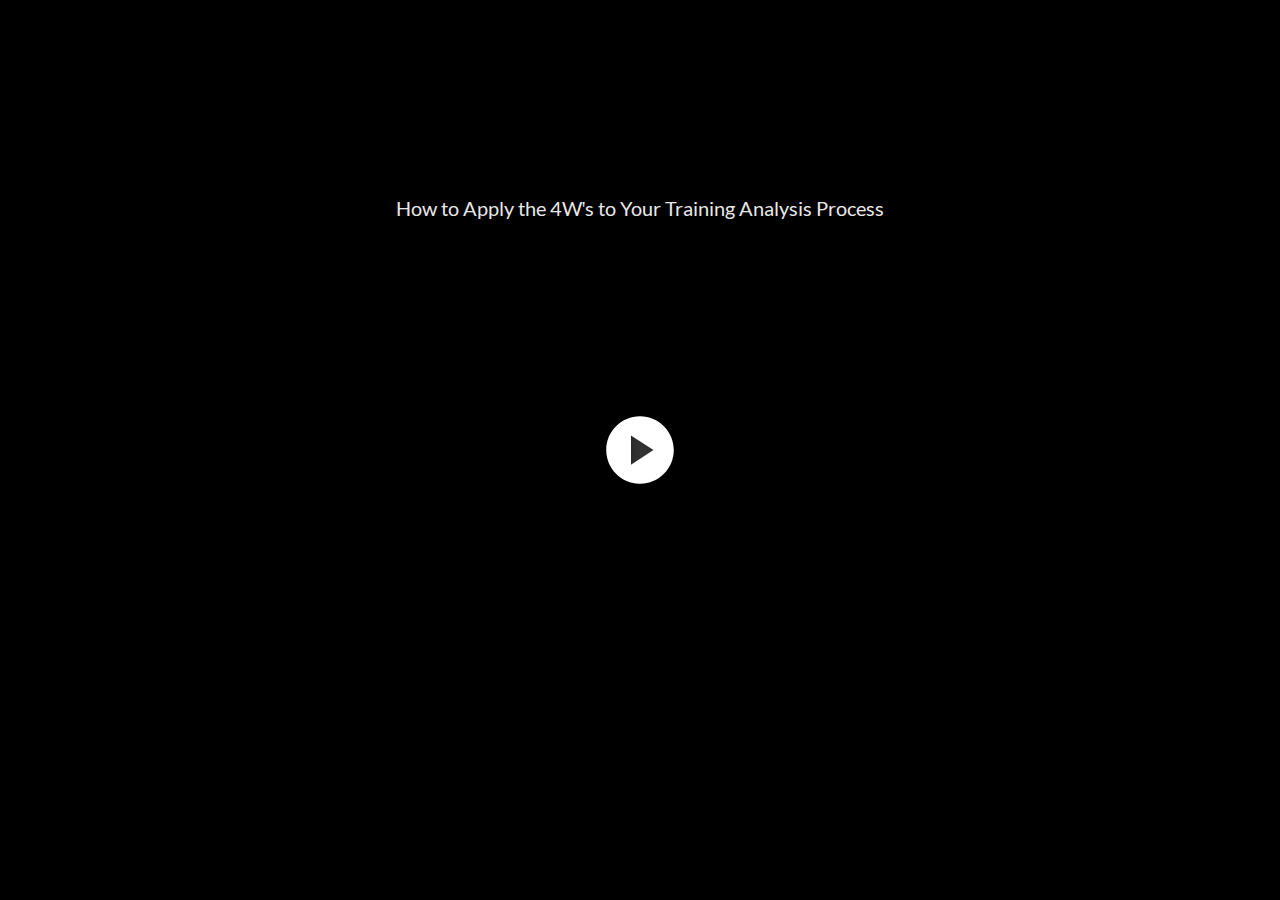
<file: index.html>
<!DOCTYPE html>
<html lang="en-US">
<head>
  <meta charset="utf-8">
  <!-- Created using Storyline 360 - http://www.articulate.com  -->
  <!-- version: 3.52.25247.0 -->
  <title>How to Apply the 4W&#39;s to Your Training Analysis Process</title>
  <meta http-equiv="x-ua-compatible" content="IE=edge" />
  <meta name="viewport" content="width=device-width, initial-scale=1.0, user-scalable=no, shrink-to-fit=no, minimal-ui" />
  <meta name="apple-mobile-web-app-capable" content="yes" />
  <style>
    html, body { height: 100%; padding: 0; margin: 0 }
    #app { height: 100%; width: 100%; }
  </style>
  
  <script>window.THREE = { };</script>
</head>
<body style="background: #282828" class="cs-HTML theme-unified">
  <!-- 360 -->
  <script>!function(e){function n(e,i){return e.test(i)}function i(e){var i=e||navigator.userAgent,o=i.split("[FBAN");if(void 0!==o[1]&&(i=o[0]),this.apple={phone:n(t,i),ipod:n(d,i),tablet:!n(t,i)&&n(s,i),device:n(t,i)||n(d,i)||n(s,i)},this.amazon={phone:n(h,i),tablet:!n(h,i)&&n(a,i),device:n(h,i)||n(a,i)},this.android={phone:n(h,i)||n(b,i),tablet:!n(h,i)&&!n(b,i)&&(n(a,i)||n(r,i)),device:n(h,i)||n(a,i)||n(b,i)||n(r,i)},this.windows={phone:n(l,i),tablet:n(p,i),device:n(l,i)||n(p,i)},this.other={blackberry:n(f,i),blackberry10:n(u,i),opera:n(c,i),firefox:n(A,i),chrome:n(w,i),device:n(f,i)||n(u,i)||n(c,i)||n(A,i)||n(w,i)},this.seven_inch=n(v,i),this.any=this.apple.device||this.android.device||this.windows.device||this.other.device||this.seven_inch,this.phone=this.apple.phone||this.android.phone||this.windows.phone,this.tablet=this.apple.tablet||this.android.tablet||this.windows.tablet,"undefined"==typeof window)return this}function o(){var e=new i;return e.Class=i,e}var t=/iPhone/i,d=/iPod/i,s=/iPad/i,b=/(?=.*\bAndroid\b)(?=.*\bMobile\b)/i,r=/Android/i,h=/(?=.*\bAndroid\b)(?=.*\bSD4930UR\b)/i,a=/(?=.*\bAndroid\b)(?=.*\b(?:KFOT|KFTT|KFJWI|KFJWA|KFSOWI|KFTHWI|KFTHWA|KFAPWI|KFAPWA|KFARWI|KFASWI|KFSAWI|KFSAWA)\b)/i,l=/IEMobile/i,p=/(?=.*\bWindows\b)(?=.*\bARM\b)/i,f=/BlackBerry/i,u=/BB10/i,c=/Opera Mini/i,w=/(CriOS|Chrome)(?=.*\bMobile\b)/i,A=/(?=.*\bFirefox\b)(?=.*\bMobile\b)/i,v=new RegExp("(?:Nexus 7|BNTV250|Kindle Fire|Silk|GT-P1000)","i");"undefined"!=typeof module&&module.exports&&"undefined"==typeof window?module.exports=i:"undefined"!=typeof module&&module.exports&&"undefined"!=typeof window?module.exports=o():"function"==typeof define&&define.amd?define("isMobile",[],e.isMobile=o()):e.isMobile=o()}(this);
    window.isMobile.apple.tablet = window.isMobile.apple.tablet ||
      (navigator.platform === 'MacIntel' && navigator.maxTouchPoints > 1);
    window.isMobile.apple.device = window.isMobile.apple.device || window.isMobile.apple.tablet;
    window.isMobile.tablet = window.isMobile.tablet || window.isMobile.apple.tablet;
    window.isMobile.any = window.isMobile.any || window.isMobile.apple.tablet;
  </script>

  <div id="focus-sink" tabIndex="-1"></div>

  <div id="preso"></div>
  <script>
    window.DS = {};
    window.globals = {
      DATA_PATH_BASE: '',
      HAS_FRAME: true,
      HAS_SLIDE: true,

      lmsPresent: false,
      tinCanPresent: false,
      cmi5Present: false,
      aoSupport: false,
      scale: 'noscale',
      captureRc: false,
      browserSize: 'optimal',
      bgColor: '#282828',
      features: 'ModernPlayerRefresh,MultipleQuizTracking',
      themeName: 'unified',
      preloaderColor: '#FFFFFF',
      suppressAnalytics: false,
      productChannel: 'stable',
      publishSource: 'storyline',
      aid: 'aid|94f19328-bead-4e96-9512-4cabc140ba93',
      cid: '7624e019-bbcc-4915-858c-10581667139a',
      playerVersion: '3.52.25247.0',
      maxIosVideoElements: 5,

      
      parseParams: function(qs) {
        if (window.globals.parsedParams != null) {
          return window.globals.parsedParams;
        }
        qs = (qs || window.location.search.substr(1)).split('+').join(' ');
        var params = {},
            tokens,
            re = /[?&]?([^=]+)=([^&]*)/g;

        while (tokens = re.exec(qs)) {
          params[decodeURIComponent(tokens[1]).trim()] =
            decodeURIComponent(tokens[2]).trim();
        }
        window.globals.parsedParams = params;
        return params;
      }

    };

    (function() {

      var classTypes = [ 'desktop', 'mobile', 'phone', 'tablet' ];

      var addDeviceClasses = function(prefix, testObj) {
        var curr, i;
        for (i = 0; i < classTypes.length; i++) {
          curr = classTypes[i];
          if (testObj[curr]) {
            document.body.classList.add(prefix + curr);
          }
        }
      };

      var params = window.globals.parseParams(),
          isDevicePreview = params.devicepreview === '1',
          isPhoneOverride = params.deviceType === 'phone' || (isDevicePreview && params.phone == '1'),
          isTabletOverride = (params.deviceType === 'tablet' || isDevicePreview) && !isPhoneOverride,
          isMobileOverride = isPhoneOverride || isTabletOverride;

      var deviceView = {
        desktop: !window.isMobile.any && !isMobileOverride,
        mobile: window.isMobile.any || isMobileOverride,
        phone: isPhoneOverride || (window.isMobile.phone && !isTabletOverride),
        tablet: isTabletOverride || window.isMobile.tablet
      };

      window.globals.deviceView = deviceView;
      window.isMobile.desktop = !window.isMobile.any;
      window.isMobile.mobile = window.isMobile.any;

      addDeviceClasses('view-', deviceView);

    })();
  </script>
  
  <script src='story_content/user.js' type=text/javascript></script>
  <div class="slide-loader"></div>

  <script type="text/javascript">
    var doc = document, loader = doc.body.querySelector('.slide-loader'); [ 1, 2, 3 ].forEach(function(n) { var d = doc.createElement('div'); d.style.backgroundColor = window.globals.preloaderColor; d.classList.add('mobile-loader-dot'); d.classList.add('dot' + n); loader.appendChild(d); });
  </script>

  <div class="mobile-load-title-overlay" style="display: none">
    <div class="mobile-load-title">How to Apply the 4W&#39;s to Your Training Analysis Process</div>
  </div>

  <div class="mobile-chrome-warning"></div>

  <script>
    
    if (window.autoSpider && window.vInterfaceObject) {
      document.querySelector('.mobile-load-title-overlay').style.display = 'none';
    }
  </script>

  

  <link rel="stylesheet" href="html5/data/css/output.min.css" data-noprefix />
</body>
<script src="html5/lib/scripts/bootstrapper.min.js"></script>
</html>
</file>
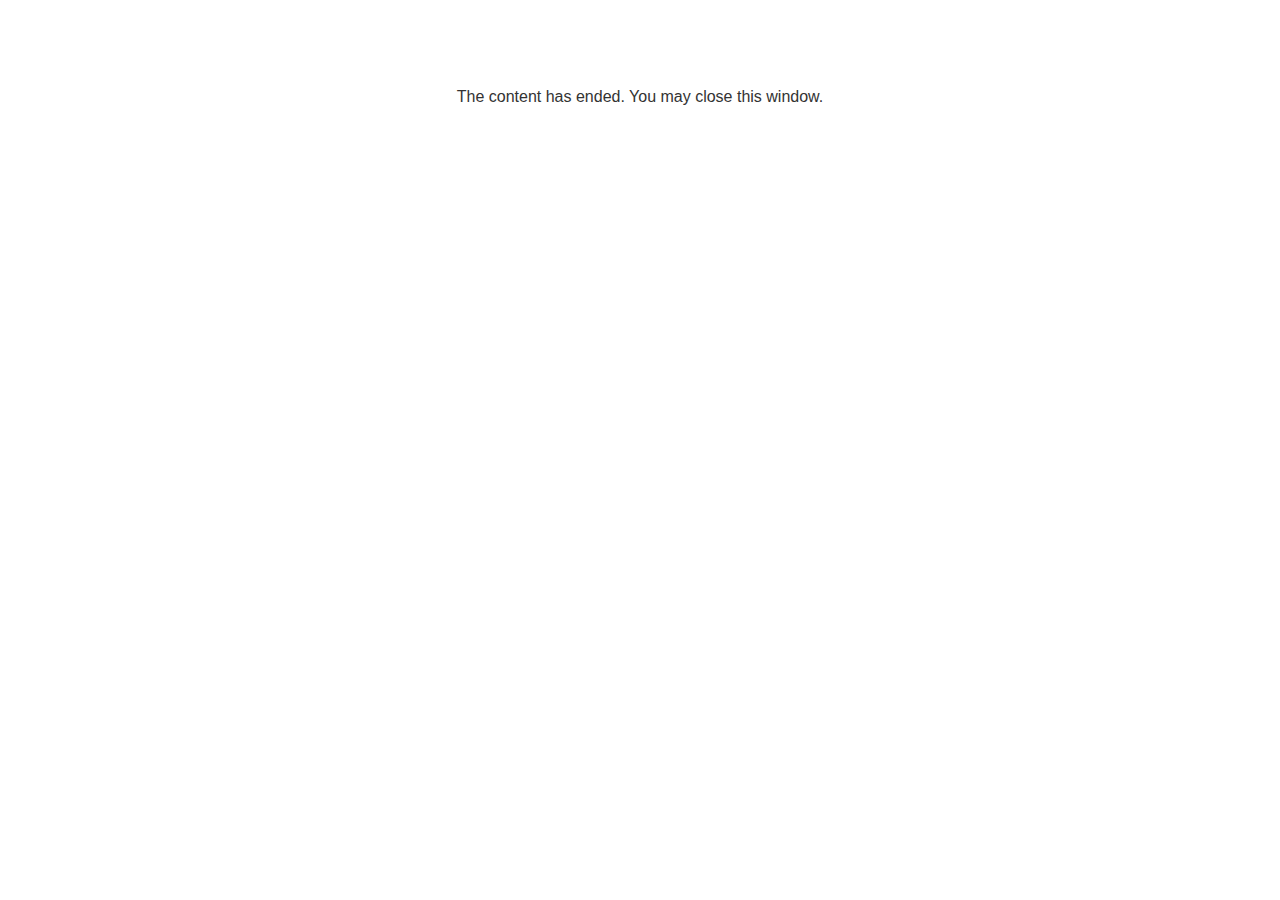
<file: lms/goodbye.html>
<!doctype html>
<html>
<body style="background-color: #ffffff;">

<p role="alert" style="color: #333333;font-family: Lato, articulate, tahoma, arial;font-size: medium;text-align: center;">
<br><br><br><br>
The content has ended. You may close this window.
</p>

</body>
</html>
</file>
<file: html5/data/css/output.min.css>
@font-face {
  font-family: 'LatoBold Charset1_ BoldC2E72365';
  src: url('[data-uri]');
  font-style: normal;
  font-weight: normal;
}
@font-face {
  font-family: 'Lato Charset1_ 5fWDCra6FDF492A2';
  src: url('[data-uri]');
  font-style: normal;
  font-weight: normal;
}
@font-face {
  font-family: 'Lato Black Charset1_ 6S135C5E5B';
  src: url('[data-uri]');
  font-style: normal;
  font-weight: normal;
}
@font-face {
  font-family: 'Open SansBold CharsBold87440D8C';
  src: url('[data-uri]');
  font-style: normal;
  font-weight: normal;
}
@font-face {
  font-family: 'Open Sans Charset1_ 6IhEEBD631C';
  src: url('[data-uri]');
  font-style: normal;
  font-weight: normal;
}
@font-face {
  font-family: 'Arial Black Charset1_ 5F6C1B444';
  src: url('[data-uri]');
  font-style: normal;
  font-weight: normal;
}
@font-face {
  font-family: 'Lato BlackBold CharBold17314171';
  src: url('[data-uri]');
  font-style: normal;
  font-weight: normal;
}
@font-face {
  font-family: 'Lato Black Charset0_v8M0F0A136C';
  src: url('[data-uri]');
  font-style: normal;
  font-weight: normal;
}
@font-face {
  font-family: 'Open Sans Charset0_v9TY33EDE6F2';
  src: url('[data-uri]');
  font-style: normal;
  font-weight: normal;
}
@font-face {
  font-family: 'Open SansBold CharsBoldE47A47C6';
  src: url('[data-uri]');
  font-style: normal;
  font-weight: normal;
}
@font-face {
  font-family: 'Arial Black Charset0_v95C8014D0';
  src: url('[data-uri]');
  font-style: normal;
  font-weight: normal;
}
@font-face {
  font-family: 'Lato BlackBold CharBold9FFC3C9F';
  src: url('[data-uri]');
  font-style: normal;
  font-weight: normal;
}
.cs-HTML {
  background: rgba(40, 40, 40, 1);
}
.cs-pxabnsnfns10111100101 .cs-infopanel  {
  box-shadow: 0 1px 0 rgba(0, 0, 0, 0);
  background: rgba(255, 255, 255, 1);
}
.cs-pxabnsnfns10111100101 .cs-infopanel .cs-link {
  color: rgba(186, 187, 186, 1);
}
.cs-pxabnsnfns10111100101 .cs-infopanel .cs-link:hover {
  color: rgba(255, 255, 255, 1);
}
.cs-pxabnsnfns10111100101 .cs-infopanel .cs-name {
  color: rgba(68, 68, 68, 1);
}
.cs-pxabnsnfns10111100101 .cs-infopanel .cs-title {
  color: rgba(153, 153, 153, 1);
}
.cs-pxabnsnfns10111100101 .cs-infopanelpopup  {
  box-shadow: 0 1px 0 rgba(0, 0, 0, 0);
  background: rgba(0, 0, 0, 0);
}
.cs-pxabnsnfns10111100101 .cs-infopanelpopup .cs-link {
  color: rgba(255, 0, 0, 1);
}
.cs-pxabnsnfns10111100101 .cs-infopanelpopup .cs-link:hover {
  color: rgba(255, 255, 255, 1);
}
.cs-pxabnsnfns10111100101 .cs-infopanelpopup .cs-name {
  color: rgba(255, 255, 255, 1);
}
.cs-pxabnsnfns10111100101 .cs-infopanelpopup .cs-bio {
  color: rgba(186, 187, 186, 1);
}
.cs-pxabnsnfns10111100101 .cs-timer  {
  color: rgba(186, 187, 186, 1);
}
.cs-pxabnsnfns10111100101 .cs-duration stop:first-child {
  stop-color: rgba(60, 60, 60, 1);
}
.cs-pxabnsnfns10111100101 .cs-duration stop:last-child {
  stop-color: rgba(60, 60, 60, 1);
}
.cs-pxabnsnfns10111100101 .cs-elapsed stop:first-child {
  stop-color: rgba(254, 227, 71, 1);
}
.cs-pxabnsnfns10111100101 .cs-elapsed stop:last-child {
  stop-color: rgba(254, 227, 71, 1);
}
.cs-pxabnsnfns10111100101 .cs-timer .cs-pie .cs-innerstroke {
  stroke: rgba(199, 199, 199, 1);
}
.cs-pxabnsnfns10111100101 .cs-timer .cs-pie .cs-innerborder {
  stroke: rgba(255, 255, 255, 1);
}
.cs-pxabnsnfns10111100101 .cs-window  {
  box-shadow: 0 8px 5px rgba(0, 0, 0, 0.2);
  border-color: rgba(49, 99, 0, 0);
  background: rgba(33, 33, 33, 1);
  color: rgba(248, 248, 248, 1);
}
.cs-pxabnsnfns10111100101 .cs-window .cs-diva {
  border-color: rgba(78, 78, 78, 1);
}
.cs-pxabnsnfns10111100101 .cs-window .cs-divb {
  border-color: rgba(78, 78, 78, 0);
}
.cs-pxabnsnfns10111100101 .cs-editor .cs-editor-slide {
  color: rgba(226, 226, 226, 1);
}
.cs-pxabnsnfns10111100101 .cs-editor .cs-editor-html {
  color: rgba(186, 187, 186, 1);
}
.cs-pxabnsnfns10111100101 .cs-editor .cs-editor-button {
  text-shadow: 0 1px 0 rgba(0, 0, 0, 0);
  color: rgba(255, 255, 255, 1);
  border-color: rgba(211, 211, 211, 1);
  background: rgba(34, 34, 34, 1);
}
.cs-pxabnsnfns10111100101 .cs-editor .cs-editor-button:hover {
  background: rgba(68, 68, 68, 1);
}
.cs-pxabnsnfns10111100101 .cs-editor .cs-editor-button:active {
  background: rgba(68, 68, 68, 1);
}
.cs-pxabnsnfns10111100101 .cs-listitem  {
  color: rgba(186, 187, 186, 1);
  border-color: none;
  border: 1px solid transparent;
}
.cs-pxabnsnfns10111100101 .cs-listitem:hover {
  background: rgba(255, 255, 255, 0.06);
  border-color: rgba(108, 108, 108, 1) !important;
  border-width: 1px;
  border-radius: 2px;
  border-style: solid;
  box-sizing: border-box;
}
.cs-pxabnsnfns10111100101 .cs-listitem.hover {
  background: rgba(255, 255, 255, 0.06);
  border-color: rgba(108, 108, 108, 1) !important;
  border-width: 1px;
  border-radius: 2px;
  border-style: solid;
  box-sizing: border-box;
}
.cs-pxabnsnfns10111100101 .cs-glossary  {
  color: rgba(186, 187, 186, 1);
}
.cs-pxabnsnfns10111100101 .cs-glossary .cs-scrolling-panel {
  background: rgba(0, 0, 0, 0);
}
.cs-pxabnsnfns10111100101 .cs-glossary .cs-term.cs-selected .cs-choice-list-trigger {
  color: rgba(255, 255, 255, 1);
  background: rgba(255, 255, 255, 1);
}
.cs-pxabnsnfns10111100101 .cs-glossary .cs-term.cs-selected .cs-choice-list-trigger:focus {
  color: rgba(255, 255, 255, 1);
  background: rgba(255, 255, 255, 1);
}
.cs-pxabnsnfns10111100101 .cs-glossary .cs-term:hover .cs-choice-list-trigger {
  background: rgba(186, 187, 186, 1);
}
.cs-pxabnsnfns10111100101 .cs-glossary .cs-term.hover .cs-choice-list-trigger {
  background: rgba(186, 187, 186, 1);
}
.cs-pxabnsnfns10111100101 .cs-glossary .cs-term .cs-choice-list-trigger:focus {
  background: rgba(186, 187, 186, 1);
}
.cs-pxabnsnfns10111100101 .cs-glossary .cs-diva {
  border-color: rgba(0, 0, 0, 0);
}
.cs-pxabnsnfns10111100101 .cs-glossary .cs-divb {
  border-color: rgba(0, 0, 0, 0);
}
.cs-pxabnsnfns10111100101 .cs-glossary .cs-divc {
  border-color: rgba(0, 0, 0, 0);
}
.cs-pxabnsnfns10111100101 .cs-glossary .cs-heading {
  color: rgba(248, 248, 248, 1);
  font-weight: 700;
}
.note-content p span {
  color: rgba(186, 187, 186, 1);
  line-height: 1.4em;
  font-size: 103.769%;
}
.cs-pxabnsnfns10111100101 .cs-resource .cs-separator {
  border-color: rgba(0, 0, 0, 0);
}
.cs-pxabnsnfns10111100101 .cs-outline  {
  color: rgba(45, 45, 45, 1);
}
.cs-pxabnsnfns10111100101 .cs-outline .cs-diva {
  border-color: rgba(0, 0, 0, 0);
}
.cs-pxabnsnfns10111100101 .cs-outline .cs-divb {
  border-color: rgba(0, 0, 0, 0);
}
.cs-pxabnsnfns10111100101 .cs-outline .cs-divc {
  border-color: rgba(0, 0, 0, 0);
}
.cs-pxabnsnfns10111100101 .cs-outline .cs-search-filter:hover {
  color: rgba(0, 0, 0, 0);
}
.cs-pxabnsnfns10111100101 .cs-outline .cs-search-filter.hover {
  color: rgba(0, 0, 0, 0);
}
.cs-pxabnsnfns10111100101 .cs-transcript  {
  color: rgba(255, 255, 255, 1);
}
.cs-pxabnsnfns10111100101 .cs-transcript .cs-div {
  border-color: rgba(0, 0, 0, 0);
}
.cs-pxabnsnfns10111100101 .cs-tabs:not(.topmenu-item) {
  color: rgba(248, 248, 248, 1);
}
.cs-pxabnsnfns10111100101 .cs-tabs .cs-inner-button:not(.topmenu-item) {
  text-shadow: 0 1px 0 rgba(0, 0, 0, 0);
}
.cs-pxabnsnfns10111100101 .cs-tabs:hover:not(.topmenu-item) {
  color: rgba(248, 248, 248, 1);
}
.cs-pxabnsnfns10111100101 .cs-tabs.cs-selected {
  background: rgba(0, 0, 0, 0);
  color: rgba(248, 248, 248, 1);
}
.cs-pxabnsnfns10111100101 .cs-seekcontrol  {
  background: rgba(0, 0, 0, 0);
  border-color: rgba(0, 0, 0, 0);
}
.cs-pxabnsnfns10111100101 .cs-seekcontrol .cs-button:hover .cs-icon {
  fill: rgba(255, 255, 255, 1);
}
.cs-pxabnsnfns10111100101 .cs-seekcontrol .cs-button.hover .cs-icon {
  fill: rgba(255, 255, 255, 1);
}
.cs-pxabnsnfns10111100101 .cs-seekcontrol .cs-button .cs-icon-shadow {
  fill: rgba(0, 0, 0, 0);
}
.cs-pxabnsnfns10111100101 .cs-seekcontrol .cs-button .cs-icon {
  fill: rgba(180, 180, 180, 1);
}
.cs-pxabnsnfns10111100101 .cs-seekcontrol .cs-seek .cs-fill {
  background: rgba(255, 255, 255, 0.6);
}
.cs-pxabnsnfns10111100101 .cs-seekcontrol .cs-seek {
  background: rgba(108, 108, 108, 1);
  border-color: rgba(0, 0, 0, 0);
}
.cs-pxabnsnfns10111100101 .cs-searchinput .cs-input {
  color: rgba(186, 187, 186, 1);
  border-color: rgba(0, 0, 0, 0);
  background: rgba(255, 255, 255, 0.06);
}
.cs-pxabnsnfns10111100101 .cs-searchinput .cs-input:focus {
  color: rgba(248, 248, 248, 1);
  background: rgba(41, 41, 41, 1);
}
.cs-pxabnsnfns10111100101 .cs-searchinput .cs-input:hover {
  box-shadow: inset 0 0 1px 0 rgba(69, 126, 19, 0);
}
.cs-pxabnsnfns10111100101 .cs-searchinput .cs-input.hover {
  box-shadow: inset 0 0 1px 0 rgba(69, 126, 19, 0);
}
.cs-pxabnsnfns10111100101 .cs-searchinput .cs-button .cs-icon {
  fill: rgba(186, 187, 186, 1);
}
.cs-pxabnsnfns10111100101 .cs-searchinput .cs-button:hover {
  fill: rgba(63, 133, 0, 1);
}
.cs-pxabnsnfns10111100101 .cs-searchinput .cs-button.hover {
  fill: rgba(63, 133, 0, 1);
}
.cs-pxabnsnfns10111100101 .cs-menu  {
  box-shadow: 0 1px 0 rgba(0, 0, 0, 0);
  background: rgba(33, 33, 33, 1);
}
.cs-pxabnsnfns10111100101 .cs-topmenu-item.active .cs-tab {
  background: rgba(33, 33, 33, 1);
}
.cs-pxabnsnfns10111100101 .cs-logo  {
  box-shadow: 0 1px 0 rgba(37, 75, 0, 1);
  background: rgba(255, 255, 255, 0);
}
.cs-pxabnsnfns10111100101 .cs-checkbox  {
  color: rgba(255, 255, 255, 1);
}
.cs-pxabnsnfns10111100101 .cs-checkbox:hover {
  border-color: rgba(175, 221, 130, 1);
}
.cs-pxabnsnfns10111100101 .cs-checkbox.hover {
  border-color: rgba(175, 221, 130, 1);
}
.cs-pxabnsnfns10111100101 .cs-checkbox .cs-box {
  color: rgba(255, 255, 255, 1);
  border-color: rgba(42, 83, 0, 1);
}
.cs-pxabnsnfns10111100101 .cs-checkbox .cs-box:checked::after {
  color: rgba(43, 196, 0, 1);
}
.cs-pxabnsnfns10111100101 .cs-button  {
  text-shadow: 0 1px 0 rgba(0, 0, 0, 0);
  color: rgba(186, 187, 186, 1);
  border-color: rgba(0, 0, 0, 0);
  background: rgba(0, 0, 0, 0);
  box-shadow: 0 1px 0 rgba(0, 0, 0, 0);
}
.cs-pxabnsnfns10111100101 .cs-button .cs-icon {
  fill: rgba(186, 187, 186, 1);
}
.cs-pxabnsnfns10111100101 .cs-button .cs-icon-shadow {
  fill: rgba(0, 0, 0, 0);
}
.cs-pxabnsnfns10111100101 .cs-button:hover {
  background: rgba(248, 248, 248, 1);
}
.cs-pxabnsnfns10111100101 .cs-button.hover {
  background: rgba(248, 248, 248, 1);
}
.cs-pxabnsnfns10111100101 .cs-button:active {
  background: rgba(0, 0, 0, 0);
}
.cs-pxabnsnfns10111100101 .cs-button.cs-disabled:hover {
  background: rgba(0, 0, 0, 0);
}
.cs-pxabnsnfns10111100101 .cs-button.cs-disabled.hover {
  background: rgba(0, 0, 0, 0);
}
.cs-pxabnsnfns10111100101 .cs-button.cs-disabled:active {
  background: rgba(0, 0, 0, 0);
}
.cs-pxabnsnfns10111100101 .cs-button.cs-volume:hover {
  background: rgba(0, 0, 0, 0);
}
.cs-pxabnsnfns10111100101 .cs-button.cs-volume.hover {
  background: rgba(0, 0, 0, 0);
}
.cs-pxabnsnfns10111100101 .cs-button.cs-volume:active {
  background: rgba(0, 0, 0, 0);
}
.cs-pxabnsnfns10111100101.cs-base  {
  color: rgba(186, 187, 186, 1);
  border-color: rgba(40, 40, 40, 1);
  background: rgba(40, 40, 40, 1);
}
.cs-pxabnsnfns10111100101.cs-base .cs-separator .cs-diva {
  background: rgba(69, 69, 69, 1);
}
.cs-pxabnsnfns10111100101.cs-base .cs-separator .cs-divb {
  background: rgba(0, 0, 0, 0);
}
.cs-pxabnsnfns10111100101.cs-base .cs-topmenu-item.active .cs-tab {
  border-color: rgba(69, 69, 69, 1);
}
.cs-pxabnsnfns10111100101.cs-base .cs-topmenu-item.active .cs-panel {
  border-color: rgba(69, 69, 69, 1);
}
.cs-pxabnsnfns10111100101.cs-base .cs-left {
  background: rgba(33, 33, 33, 1);
}
.cs-pxabnsnfns10111100101.cs-base .cs-area-primary .cs-slide-container {
  background: rgba(40, 40, 40, 1);
}
.cs-pxabnsnfns10111100101.cs-base.cs-custom-theme .cs-brandhighlight-bg {
  background: rgba(79, 189, 244, 1) !important;
}
.cs-pxabnsnfns10111100101.cs-base.cs-custom-theme .cs-brandhighlight-secondary-bg {
  background: rgba(255, 255, 255, 1) !important;
}
.cs-pxabnsnfns10111100101.cs-base.cs-custom-theme .cs-brandhighlight-border {
  border-color: rgba(79, 189, 244, 1) !important;
}
.cs-pxabnsnfns10111100101.cs-base.cs-custom-theme .cs-brandhighlight-text {
  color: rgba(79, 189, 244, 1) !important;
}
.cs-pxabnsnfns10111100101.cs-base.cs-custom-theme .cs-brandhighlight-fill {
  fill: rgba(79, 189, 244, 1) !important;
}
.cs-pxabnsnfns10111100101.cs-base.cs-custom-theme .cs-listitem.cs-selected {
  background-color: rgba(255, 255, 255, 0.06) !important;
}
.cs-pxabnsnfns10111100101 .cs-volume::-moz-range-thumb {
  border-color: rgba(43, 85, 0, 1);
  box-shadow: inset 0 0 1px 0 rgba(43, 85, 0, 1);
  background: rgba(255, 255, 255, 1);
}
.cs-pxabnsnfns10111100101 .cs-volume::-ms-thumb {
  border-color: rgba(43, 85, 0, 1);
  box-shadow: inset 0 0 1px 0 rgba(43, 85, 0, 1);
  background: rgba(255, 255, 255, 1);
}
.cs-pxabnsnfns10111100101 .cs-volume::-webkit-slider-thumb {
  border-color: rgba(43, 85, 0, 1);
  box-shadow: inset 0 0 1px 0 rgba(43, 85, 0, 1);
  background: rgba(255, 255, 255, 1);
}
.cs-pxabnsnfns10111100101 .cs-volume::-moz-range-track {
  border-color: rgba(66, 140, 1, 1);
  background: rgba(108, 108, 108, 1);
}
.cs-pxabnsnfns10111100101 .cs-volume::-ms-track {
  border-color: rgba(66, 140, 1, 1);
  background: rgba(108, 108, 108, 1);
}
.cs-pxabnsnfns10111100101 .cs-volume::-webkit-slider-runnable-track {
  border-color: rgba(66, 140, 1, 1);
  background: rgba(108, 108, 108, 1);
}
body.show-focus .tab-focus-box {
  border-color: rgba(255, 255, 0, 1);
}
.skipnav {
  border-color: rgba(255, 255, 0, 1);
}
.cs-pxabnsnfns10111100101 .cs-listitem:hover {
  color: none;
}
.cs-pxabnsnfns10111100101 .cs-listitem.hover {
  color: none;
}
.cs-pxabnsnfns10111100101 .cs-listitem.cs-viewed {
  color: #BABBBA;
}
.cs-pxabnsnfns10111100101 .cs-listitem {
  color: #BABBBA;
}
.cs-pxabnsnfns10111100101 .cs-listitem:hover .cs-icon-carrot * {
  fill: none;
}
.cs-pxabnsnfns10111100101 .cs-listitem.hover .cs-icon-carrot * {
  fill: none;
}
.cs-pxabnsnfns10111100101 .cs-listitem .cs-icon-carrot {
  color: none;
  top: calc(3px);
}
.cs-pxabnsnfns10111100101 .cs-listitem .cs-icon-carrot .cs-shadow {
  color: #F8F8F8;
}
.cs-pxabnsnfns10111100101 .item-collapsible .is-scene {
  color: #F8F8F8 !important;
  font-weight: 700;
}
.cs-pxabnsnfns10111100101 .is-scene .cs-icon-carrot * {
  color: #F8F8F8 !important;
  font-weight: 700;
}
.cs-pxabnsnfns10111100101 .is-scene:not(.outline-links-collapse) > a {
  color: #F8F8F8;
}
.cs-pxabnsnfns10111100101 .is-scene:not(.outline-links-collapse) .cs-icon-carrot * {
  fill: none !important;
  color: #F8F8F8 !important;
}
.cs-pxabnsnfns10111100101 .tabs, .cs-pxabnsnfns10111100101 .cs-logo {
  border-bottom: 1px solid rgba(108, 108, 108, 1);
}
.cs-pxabnsnfns10111100101 .area-secondary-wrapper:after {
  background-image: url('[data-uri]');
  background-size: 100%;
}
.cs-pxabnsnfns10111100101 .panel-footer {
  background: #212121;
}
.cs-pxabnsnfns10111100101 #outline-search {
  background: rgba(255, 255, 255, 0.06);
  border-color: rgba(108, 108, 108, 1);
  border-width: 1px;
  border-style: solid;
}
.cs-pxabnsnfns10111100101 .topmenu-panel #outline-search {
  background: #545454;
}
.cs-pxabnsnfns10111100101 .search-icon circle, .cs-pxabnsnfns10111100101 .search-icon path {
  stroke: #BABBBA;
}
.cs-pxabnsnfns10111100101 #outline-search input[type   =search] {
  color: #F8F8F8;
}
.cs-pxabnsnfns10111100101 #outline-search ::-webkit-input-placeholder {
  color: #BABBBA !important;
}
.cs-pxabnsnfns10111100101 #outline-search :-ms-input-placeholder {
  color: #BABBBA !important;
}
.cs-pxabnsnfns10111100101 #outline-search ::-moz-placeholder {
  color: #BABBBA !important;
  opacity: 1;
}
.cs-pxabnsnfns10111100101 .cs-topmenu-item.active, body:not(.is-touchable-tablet) .cs-pxabnsnfns10111100101 .cs-topmenu-item:hover {
  color: #F8F8F8;
}
.cs-pxabnsnfns10111100101 .cs-topmenu-item.button-tapped {
  color: #F8F8F8;
}
.cs-pxabnsnfns10111100101 .cs-topmenu-item.active .cs-tab, .cs-pxabnsnfns10111100101 .cs-topmenu-item .cs-tab {
  background: transparent !important;
  border: none !important;
}
.cs-pxabnsnfns10111100101 .top-tabs-drop-icon div {
  background: #BABBBA;
}
.cs-pxabnsnfns10111100101 .cs-panel.topmenu-panel .panel-content, .cs-pxabnsnfns10111100101 .top-tabs-drop {
  background: #212121;
}
.cs-pxabnsnfns10111100101 .cs-topmenu-item.active .cs-panel {
  background: #212121;
}
.cs-pxabnsnfns10111100101 .cs-menu.topmenu-panel, .cs-pxabnsnfns10111100101 .top-tabs-drop {
  border: 1px solid rgba(69, 69, 69, 1) !important;
  border-radius: 3px;
}
.cs-pxabnsnfns10111100101 .resources .resources-list a:hover {
  background: rgba(255, 255, 255, 0.06);
}
body:not(.is-touchable-tablet) .cs-pxabnsnfns10111100101 .resources .resources-list a:hover {
  background: rgba(255, 255, 255, 0.06);
}
.cs-pxabnsnfns10111100101 .resources .resources-list a.hover {
  background: rgba(255, 255, 255, 0.06);
}
body:not(.is-touchable-tablet) .cs-pxabnsnfns10111100101 .resources .resources-list a.hover {
  background: rgba(255, 255, 255, 0.06);
}
.cs-pxabnsnfns10111100101 .resources .resources-list a.button-tapped {
  background: rgba(255, 255, 255, 0.06);
}
.cs-pxabnsnfns10111100101 .cs-icon path, .cs-pxabnsnfns10111100101 .cs-icon rect, .cs-pxabnsnfns10111100101 .cs-icon polygon, .cs-pxabnsnfns10111100101 .menu-icon-wrapper.menu-icon-wrapper-hover path {
  fill: #BABBBA;
}
.cs-pxabnsnfns10111100101 .cs-icon .icon-stroke-only {
  fill: none !important;
  stroke: #BABBBA !important;
}
body:not(.is-touchable-tablet) .cs-pxabnsnfns10111100101 .cs-button:hover .cs-icon path, body:not(.is-touchable-tablet) .cs-pxabnsnfns10111100101 .cs-button:hover .cs-icon rect, body:not(.is-touchable-tablet) .cs-pxabnsnfns10111100101 .cs-button:hover .cs-icon polygon {
  fill: #F8F8F8;
}
body:not(.is-touchable-tablet) .cs-pxabnsnfns10111100101 .cs-tabs:hover .search-icon circle, body:not(.is-touchable-tablet) .cs-pxabnsnfns10111100101 .cs-tabs:hover .search-icon path {
  stroke: #F8F8F8;
}
.cs-pxabnsnfns10111100101 .cs-button.button-tapped .cs-icon path, .cs-pxabnsnfns10111100101 .cs-button.button-tapped .cs-icon rect, .cs-pxabnsnfns10111100101 .cs-button.button-tapped .cs-icon polygon {
  fill: #F8F8F8;
}
body:not(.is-touchable-tablet) .cs-pxabnsnfns10111100101 .cs-button:hover .cs-icon .icon-stroke-only {
  fill: none !important;
  stroke: #F8F8F8 !important;
}
.cs-pxabnsnfns10111100101 .cs-button:button-tapped .cs-icon .icon-stroke-only {
  fill: none !important;
  stroke: #F8F8F8 !important;
}
.cs-pxabnsnfns10111100101 .menu-icon-wrapper.menu-icon-wrapper-hover svg path {
  fill: #F8F8F8;
}
.floating-sidebar:not(.sidebar-closed) .cs-pxabnsnfns10111100101 #hamburger .menu-icon-wrapper svg path {
  fill: #BABBBA;
}
.floating-sidebar:not(.sidebar-closed) .cs-pxabnsnfns10111100101 #hamburger .menu-icon-wrapper.menu-icon-wrapper-hover svg path {
  fill: #F8F8F8;
}
.cs-pxabnsnfns10111100101 .volume .btn:before {
  background-image: url('[data-uri]');
}
.cs-pxabnsnfns10111100101 .volume-track {
  background: #6C6C6C;
}
.cs-pxabnsnfns10111100101 .volume-icon circle {
  stroke: #BABBBA;
}
.cs-pxabnsnfns10111100101 .cs-settings > .settings-panel {
  background: #212121;
  border: 1px solid rgba(69, 69, 69, 1) !important;
  border-radius: 3px;
}
.cs-pxabnsnfns10111100101 .cs-settings > .panel-down-arrow {
  fill: #212121;
}
.cs-pxabnsnfns10111100101 .switch-toggle .border {
  stroke: #7C7C7C;
}
.cs-pxabnsnfns10111100101 .switch-toggle .thumb-off .thumb {
  fill: #A2A2A2;
}
.cs-pxabnsnfns10111100101 .switch-toggle .thumb-on .track {
  fill: rgba(79, 189, 244, 1);
}
.cs-pxabnsnfns10111100101 .switch-toggle .thumb-off .track {
  fill: rgba(255, 255, 255, 0.1);
}
.cs-pxabnsnfns10111100101 .switch-label {
  color: #BABBBA;
}
.cs-pxabnsnfns10111100101 .cs-panel .scrollarea-btn:after {
  background: rgba(179, 180, 179, 0.75);
}
.scrollarea-scrollbar:hover .scrollarea-btn:after, .scrollarea-scrollbar.highlight-scrollbar .scrollarea-btn:after {
  background: rgba(179, 180, 179, 0.75);
}
.floating-sidebar .sidebar-overlay {
  background: rgba(0, 0, 0, 0.85);
}
.cs-pxabnsnfns10111100101 .overlay-message {
  background: rgba(0, 0, 0, 0.85);
}
.cs-pxabnsnfns10111100101 .top-ui-bg, .cs-pxabnsnfns10111100101 .bottom-ui-bg, .cs-pxabnsnfns10111100101 .right-ui-bg, .cs-pxabnsnfns10111100101 .left-ui-bg {
  background: rgba(40, 40, 40, 0.8);
}
.cs-pxabnsnfns10111100101 .circle-progress-bg {
  fill: #282828;
}
.cs-pxabnsnfns10111100101 .circle-progress-well {
  fill: #6C6C6C;
}
.cs-pxabnsnfns10111100101 .circle-progress-pie {
  stroke: #6C6C6C;
}
.cs-pxabnsnfns10111100101 .lightbox .option-pane {
  background: rgba(40, 40, 40, 0.8);
}
.cs-pxabnsnfns10111100101 .lightbox .option-pane:before {
  background: #282828;
}
.cs-pxabnsnfns10111100101 .message-window {
  background: #212121;
  border: 1px solid rgba(69, 69, 69, 1) !important;
  border-radius: 3px;
}
.cs-pxabnsnfns10111100101 .message-window-header p, .cs-pxabnsnfns10111100101 .message-window-text {
  color: #F8F8F8;
}
.cs-pxabnsnfns10111100101 .message-window-header p {
  border-bottom: 1px solid rgba(69, 69, 69, 1);
}
.cs-pxabnsnfns10111100101 .message-window button.slide-object-button {
  border: 1px solid rgba(108, 108, 108, 1) !important;
}
.cs-pxabnsnfns10111100101 .message-window button.slide-object-button:hover {
  background: rgba(255, 255, 255, 0.06) !important;
}
.message-window .slide-object-button tspan, .message-window .slide-object-button-text tspan {
  fill: #F8F8F8 !important;
}
body:not(.is-touchable-tablet) .cs-pxabnsnfns10111100101 .cs-button:hover .text {
  color: #F8F8F8;
}
.cs-pxabnsnfns10111100101 .cs-button.button-tapped .text {
  color: #F8F8F8;
}
.cs-pxabnsnfns10111100101.cs-base {
  background: #282828;
}
.cs-pxabnsnfns10111100101 .cs-menu {
  background: transparent;
}
.cs-pxabnsnfns10111100101 .progress-bar .progress-bar-fill:after {
  background: #FFFFFF !important;
}
.cs-pxabnsnfns10111100101 .volume-dot {
  background: #FFFFFF !important;
}
.fn-npnxnanbsnfns10111100101 {
  font-family: 'Lato22AB4CAF';
  -webkit-font-variant-ligatures: no-common-ligatures;
  font-variant-ligatures: no-common-ligatures;
}
.fn-pxabnsnfns10111100101 {
  font-family: 'Lato22AB4CAF';
  -webkit-font-variant-ligatures: no-common-ligatures;
  font-variant-ligatures: no-common-ligatures;
}
.fn-npxnabnsnfns10111100101 {
  font-family: 'Lato22AB4CAF';
  -webkit-font-variant-ligatures: no-common-ligatures;
  font-variant-ligatures: no-common-ligatures;
}
.fn-npnxnanbnsnfns10111100101 {
  font-family: 'Lato22AB4CAF';
  -webkit-font-variant-ligatures: no-common-ligatures;
  font-variant-ligatures: no-common-ligatures;
}
.fn-pxabnsnfns10111100100 {
  font-family: 'Lato22AB4CAF';
  -webkit-font-variant-ligatures: no-common-ligatures;
  font-variant-ligatures: no-common-ligatures;
}
.fn-pnxanbnsnfns10111100101 {
  font-family: 'Lato22AB4CAF';
  -webkit-font-variant-ligatures: no-common-ligatures;
  font-variant-ligatures: no-common-ligatures;
}
@font-face {
  font-family: 'Lato22AB4CAF';
  src: url('[data-uri]');
  font-style: normal;
  font-weight: bold;
}
@font-face {
  font-family: 'Lato22AB4CAF';
  src: url('[data-uri]');
  font-style: normal;
  font-weight: normal;
}
.cs-InvalidPromptSlide .cs-6H1oD0PJPMf-InvalidPromptSlide-btn0 {
  color: rgba(255, 255, 255, 1);
  border-color: rgba(211, 211, 211, 1);
  background: rgba(34, 34, 34, 1);
  text-shadow: 0 1px 0 rgba(0, 0, 0, 0);
}
.cs-InvalidPromptSlide .cs-6H1oD0PJPMf-InvalidPromptSlide-btn0 .cs-html {
  color: rgba(186, 187, 186, 1);
}
.cs-InvalidPromptSlide .cs-6H1oD0PJPMf-InvalidPromptSlide-btn0 .cs-slide {
  border-color: rgba(226, 226, 226, 1);
}
.cs-InvalidPromptSlide .cs-6H1oD0PJPMf-InvalidPromptSlide-btn0:hover {
  background: rgba(68, 68, 68, 1);
}
.cs-InvalidPromptSlide .cs-6H1oD0PJPMf-InvalidPromptSlide-btn0:active {
  background: rgba(68, 68, 68, 1);
}
.cs-PrintPromptSlide .cs-6H1oD0PJPMf-PrintPromptSlide-btn0 {
  color: rgba(255, 255, 255, 1);
  border-color: rgba(211, 211, 211, 1);
  background: rgba(34, 34, 34, 1);
  text-shadow: 0 1px 0 rgba(0, 0, 0, 0);
}
.cs-PrintPromptSlide .cs-6H1oD0PJPMf-PrintPromptSlide-btn0 .cs-html {
  color: rgba(186, 187, 186, 1);
}
.cs-PrintPromptSlide .cs-6H1oD0PJPMf-PrintPromptSlide-btn0 .cs-slide {
  border-color: rgba(226, 226, 226, 1);
}
.cs-PrintPromptSlide .cs-6H1oD0PJPMf-PrintPromptSlide-btn0:hover {
  background: rgba(68, 68, 68, 1);
}
.cs-PrintPromptSlide .cs-6H1oD0PJPMf-PrintPromptSlide-btn0:active {
  background: rgba(68, 68, 68, 1);
}
.cs-ScrollPromptSlide .cs-6H1oD0PJPMf-ScrollPromptSlide-btn0 {
  color: rgba(255, 255, 255, 1);
  border-color: rgba(211, 211, 211, 1);
  background: rgba(34, 34, 34, 1);
  text-shadow: 0 1px 0 rgba(0, 0, 0, 0);
}
.cs-ScrollPromptSlide .cs-6H1oD0PJPMf-ScrollPromptSlide-btn0 .cs-html {
  color: rgba(186, 187, 186, 1);
}
.cs-ScrollPromptSlide .cs-6H1oD0PJPMf-ScrollPromptSlide-btn0 .cs-slide {
  border-color: rgba(226, 226, 226, 1);
}
.cs-ScrollPromptSlide .cs-6H1oD0PJPMf-ScrollPromptSlide-btn0:hover {
  background: rgba(68, 68, 68, 1);
}
.cs-ScrollPromptSlide .cs-6H1oD0PJPMf-ScrollPromptSlide-btn0:active {
  background: rgba(68, 68, 68, 1);
}
.cs-ResumePromptSlide .cs-6H1oD0PJPMf-ResumePromptSlide-btn0 {
  color: rgba(255, 255, 255, 1);
  border-color: rgba(211, 211, 211, 1);
  background: rgba(34, 34, 34, 1);
  text-shadow: 0 1px 0 rgba(0, 0, 0, 0);
}
.cs-ResumePromptSlide .cs-6H1oD0PJPMf-ResumePromptSlide-btn0 .cs-html {
  color: rgba(186, 187, 186, 1);
}
.cs-ResumePromptSlide .cs-6H1oD0PJPMf-ResumePromptSlide-btn0 .cs-slide {
  border-color: rgba(226, 226, 226, 1);
}
.cs-ResumePromptSlide .cs-6H1oD0PJPMf-ResumePromptSlide-btn0:hover {
  background: rgba(68, 68, 68, 1);
}
.cs-ResumePromptSlide .cs-6H1oD0PJPMf-ResumePromptSlide-btn0:active {
  background: rgba(68, 68, 68, 1);
}
.cs-ResumePromptSlide .cs-6H1oD0PJPMf-ResumePromptSlide-btn1 {
  color: rgba(255, 255, 255, 1);
  border-color: rgba(211, 211, 211, 1);
  background: rgba(34, 34, 34, 1);
  text-shadow: 0 1px 0 rgba(0, 0, 0, 0);
}
.cs-ResumePromptSlide .cs-6H1oD0PJPMf-ResumePromptSlide-btn1 .cs-html {
  color: rgba(186, 187, 186, 1);
}
.cs-ResumePromptSlide .cs-6H1oD0PJPMf-ResumePromptSlide-btn1 .cs-slide {
  border-color: rgba(226, 226, 226, 1);
}
.cs-ResumePromptSlide .cs-6H1oD0PJPMf-ResumePromptSlide-btn1:hover {
  background: rgba(68, 68, 68, 1);
}
.cs-ResumePromptSlide .cs-6H1oD0PJPMf-ResumePromptSlide-btn1:active {
  background: rgba(68, 68, 68, 1);
}
.cs-ExternalInterfaceErrorSlide .cs-buttonOK {
  color: rgba(255, 255, 255, 1);
  border-color: rgba(211, 211, 211, 1);
  background: rgba(34, 34, 34, 1);
  text-shadow: 0 1px 0 rgba(0, 0, 0, 0);
}
.cs-ExternalInterfaceErrorSlide .cs-buttonOK .cs-html {
  color: rgba(186, 187, 186, 1);
}
.cs-ExternalInterfaceErrorSlide .cs-buttonOK .cs-slide {
  border-color: rgba(226, 226, 226, 1);
}
.cs-ExternalInterfaceErrorSlide .cs-buttonOK:hover {
  background: rgba(68, 68, 68, 1);
}
.cs-ExternalInterfaceErrorSlide .cs-buttonOK:active {
  background: rgba(68, 68, 68, 1);
}
</file>
